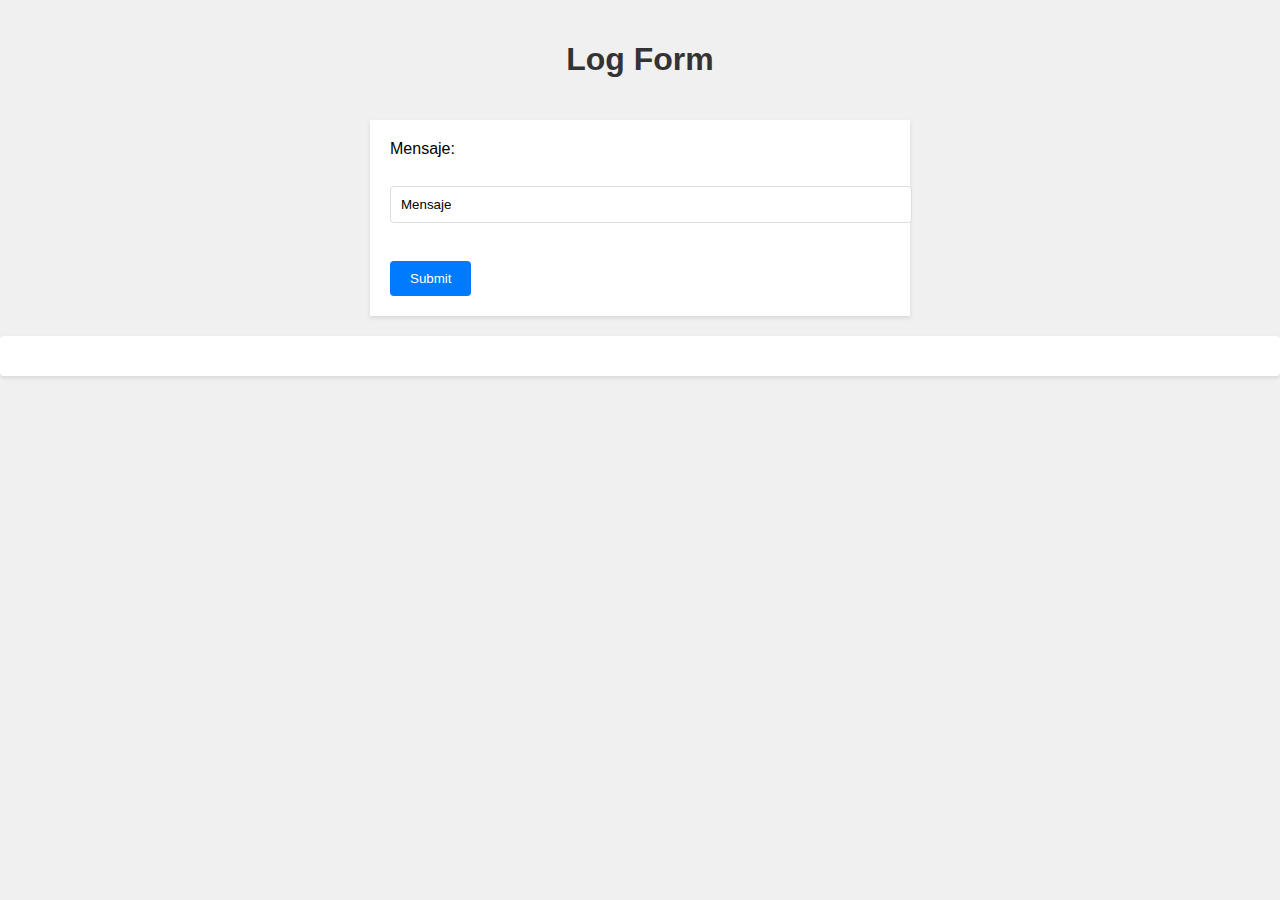
<file: src/main/resources/public/index.html>
<!DOCTYPE html>
<html>
    <head>
        <title>Form Example</title>
        <meta charset="UTF-8">
        <meta name="viewport" content="width=device-width, initial-scale=1.0">
        <link rel="stylesheet" href="styles.css">
    </head>
    <body>
        <h1>Log Form</h1>
        <form action="/log">
            <label for="msg">Mensaje:</label><br>
            <input type="text" id="msg" name="msg" value="Mensaje"><br><br>
            <input type="button" value="Submit" onclick="loadGetMsg(event)">
        </form>
        <div id="getrespmsg"></div>

        <script src="log.js"></script>
    </body>
</html>
</file>
<file: src/main/resources/public/styles.css>
body {
    font-family: Arial, sans-serif;
    margin: 0;
    padding: 0;
    background-color: #f0f0f0;
}

h1 {
    color: #333;
    text-align: center;
    padding: 20px 0;
}

form {
    width: 80%;
    max-width: 500px;
    margin: 0 auto;
    padding: 20px;
    background-color: #fff;
    box-shadow: 0 2px 4px rgba(0, 0, 0, 0.1);
}

label {
    display: block;
    margin-bottom: 10px;
}

input[type="text"] {
    width: 100%;
    padding: 10px;
    margin-bottom: 20px;
    border: 1px solid #ddd;
    border-radius: 4px;
}

input[type="button"] {
    padding: 10px 20px;
    background-color: #007bff;
    color: #fff;
    border: none;
    border-radius: 4px;
    cursor: pointer;
}

input[type="button"]:hover {
    background-color: #0056b3;
}

table {
    width: 100%;
    border-collapse: collapse;
    margin-top: 20px;
}

th, td {
    padding: 10px;
    text-align: left;
    border-bottom: 1px solid #ddd;
}

th {
    background-color: #f2f2f2;
}

tr:hover {background-color: #f5f5f5;}

#getrespmsg {
    margin-top: 20px;
    padding: 20px;
    background-color: #fff;
    box-shadow: 0 2px 4px rgba(0, 0, 0, 0.1);
    border-radius: 4px;
    white-space: pre-wrap; /* Para preservar el formato del JSON */
}
</file>
